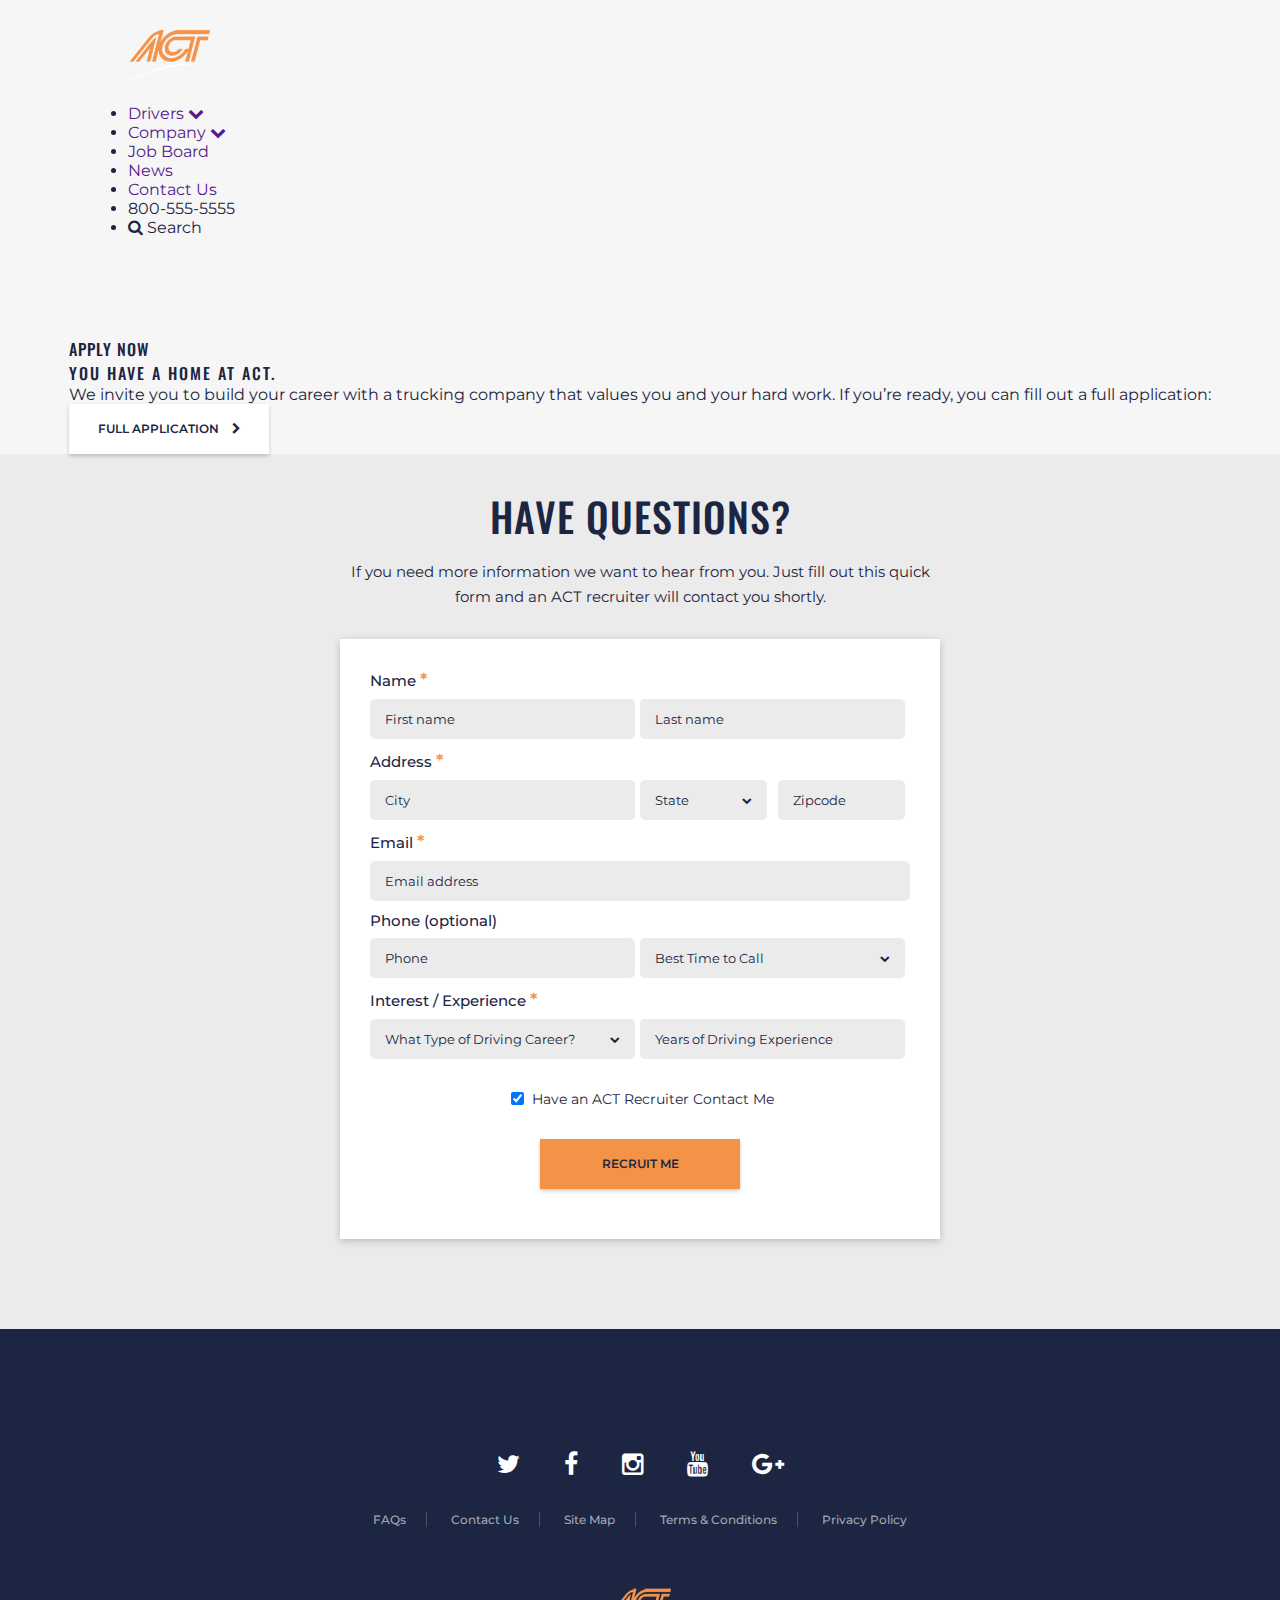
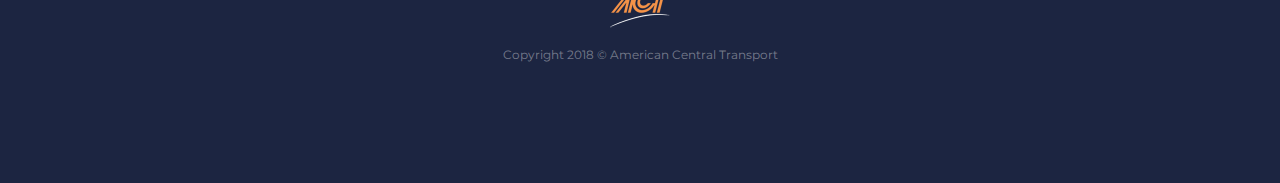
<file: apply-now.html>
<!DOCTYPE html>
<html>
<head>
    
    <meta charset="utf-8">
    <meta http-equiv="X-UA-Compatible" content="IE=edge,chrome=1">
    <title></title>
    <meta name="description" content="">
    <meta name="viewport" content="width=device-width, initial-scale=1, maximum-scale=1, user-scalable=no"/>

    <link href='https://fonts.googleapis.com/css?family=Montserrat:300,400,500,600,700' rel='stylesheet' type='text/css'>
    <link href="https://fonts.googleapis.com/css?family=Oswald:400,500,600" rel="stylesheet">

    <link rel="stylesheet" href="css/font-awesome.min.css">
    <link rel="stylesheet" href="css/da.video.css">
    <link rel="stylesheet" href="css/main.css">

</head>

<body> 
    
    <header>
        <div class="container clearfix">
            <a href="index.html" class="logo-header"><img src="img/act-logo.png" height="100"></a>
            <nav class="primary-menu-left">
                <ul>
                    <li><a href="">Drivers <i class="fa fa-chevron-down"></i></a></li>
                    <li><a href="">Company <i class="fa fa-chevron-down"></i></a></li>
                </ul>
            </nav>
            <nav class="primary-menu-right">
                <ul>
                    <li><a href="">Job Board</a></li>
                    <li><a href="">News</a></li>
                    <li><a href="">Contact Us</a></li>
                </ul>
            </nav>
            <ul class="secondary-menu">
                <li>800-555-5555</li>
                <li><i class="fa fa-search"></i> Search</li>
            </ul>
        </div>
    </header>
  
    <div id="main">
        
        <div class="apply-hero flex-all">
            <div class="hero-copy">
                <h3>Apply Now</h3>
                <h2>You Have a Home at ACT.</h2>
                <p>
                    We invite you to build your career with a trucking company that values you and your hard work. 
                    If you’re ready, you can fill out a full application:
                </p>
                <a href="" class="primary-btn">Full Application <i class="fa fa-chevron-right"></i></a>
            </div>
        </div>

        <section class="apply-form">
            <div class="container">
                <h3>Have Questions?</h3>
                <p>If you need more information we want to hear from you. Just fill out this quick form and an ACT recruiter will contact you shortly.</p>
                <form>
                    <div class="fields clearfix">
                        <label>Name <span class="required">*</span></label>
                        <div class="col-1-2">
                            <input type="text" name="first-name" placeholder="First name">
                        </div>
                        <div class="col-1-2">
                            <input type="text" name="last-name" placeholder="Last name">
                        </div>
                    </div>
                    <div class="fields clearfix">
                        <label>Address <span class="required">*</span></label>
                        <div class="col-1-2">
                            <input type="text" name="city" placeholder="City">
                        </div>
                        <div class="col-1-2 clearfix">
                            <div class="col-1-2 custom-select">
                                <select>
                                    <option selected disabled>State</option>
                                </select>
                            </div>
                            <div class="col-1-2">
                                <input type="text" name="zipcode" placeholder="Zipcode">
                            </div>
                        </div>
                    </div>
                    <div class="fields">
                        <label>Email <span class="required">*</span></label>
                        <input type="email" name="email" placeholder="Email address"> 
                    </div>
                    <div class="fields clearfix">
                        <label>Phone (optional)</label>
                        <div class="col-1-2">
                            <input type="text" name="phone" placeholder="Phone">
                        </div>
                        <div class="col-1-2 custom-select">
                            <select>
                                <option selected disabled>Best Time to Call</option>
                            </select>
                        </div>
                    </div>
                    <div class="fields clearfix">
                        <label>Interest / Experience <span class="required">*</span></label>
                        <div class="col-1-2 custom-select">
                            <select>
                                <option selected disabled>What Type of Driving Career?</option>
                                <option>Company Driver</option>
                                <option>Lease Purchase</option>
                                <option>Owner Operator</option>
                            </select>
                        </div>
                        <div class="col-1-2">
                            <input type="text" name="years-of-experience" placeholder="Years of Driving Experience">
                        </div>
                    </div>
                    <div class="fields checkbox">
                        <input type="checkbox" checked><label>Have an ACT Recruiter Contact Me</label>
                    </div>
                    <div class="fields">
                        <button type="submit" class="primary-btn">Recruit Me</button>
                    </div>
                </form>
            </div>
        </section>
        
    </div><!-- end #main -->
        
    <footer>
        <div class="container">
            <div class="social-menu">
                <ul>
                    <li><a href=""><i class="fa fa-twitter"></i></a></li>
                    <li><a href=""><i class="fa fa-facebook"></i></a></li>
                    <li><a href=""><i class="fa fa-instagram"></i></a></li>
                    <li><a href=""><i class="fa fa-youtube"></i></a></li>
                    <li><a href=""><i class="fa fa-google-plus"></i></a></li>
                </ul>
            </div>
            <div class="footer-menu">
                <ul>
                    <li><a href="">FAQs</a></li>
                    <li><a href="">Contact Us</a></li>
                    <li><a href="">Site Map</a></li>
                    <li><a href="">Terms &amp; Conditions</a></li>
                    <li><a href="">Privacy Policy</a></li>
                </ul>
            </div>
            <div class="copyright">
                <img src="img/act-logo-footer.png" class="logo-footer" height="40"><br>
                <span>Copyright 2018 &copy; American Central Transport</span>
            </div>  
        </div>
    </footer>

    <script src="http://code.jquery.com/jquery-1.9.1.js"></script>
    <script src="js/da.videoplayer.js"></script>
    <script src="js/main.js"></script>

</body>
</html>
</file>
<file: css/da.video.css>
@charset "UTF-8";
/* easeOutExpo */
/* easeInOutExpo */
/* ––––––––––––––––––––––––––––––––––––––––––––––––

VIDEO PLAYER

–––––––––––––––––––––-–––––––––––––––––––––––––– */
@font-face {
  font-family: 'icomoon';
  src: url("../fonts/icomoon.eot?u5zu1h");
  src: url("../onts/icomoon.eot?u5zu1h#iefix") format("embedded-opentype"), url("../fonts/icomoon.ttf?u5zu1h") format("truetype"), url("../fonts/icomoon.woff?u5zu1h") format("woff"), url("../fonts/icomoon.svg?u5zu1h#icomoon") format("svg");
  font-weight: normal;
  font-style: normal;
}
[class^="icon-"], [class*=" icon-"] {
  /* use !important to prevent issues with browser extensions that change fonts */
  font-family: 'icomoon' !important;
  speak: none;
  font-style: normal;
  font-weight: normal;
  font-variant: normal;
  text-transform: none;
  line-height: 1;
  /* Better Font Rendering =========== */
  -webkit-font-smoothing: antialiased;
  -moz-osx-font-smoothing: grayscale;
}

.icon-enlarge:before {
  content: "\e98b";
}

.icon-shrink:before {
  content: "\e98c";
}

.icon-play:before {
  content: "\ea1c";
}

.icon-pause:before {
  content: "\ea1d";
}

.icon-volume-high:before {
  content: "\ea26";
}

.icon-volume-medium:before {
  content: "\ea27";
}

.icon-volume-low:before {
  content: "\ea28";
}

.icon-volume-mute:before {
  content: "\ea2a";
}

.icon-google-plus:before {
  content: "\ea8b";
}

.icon-facebook:before {
  content: "\ea90";
}

.icon-instagram:before {
  content: "\ea92";
}

.icon-twitter:before {
  content: "\ea96";
}

.icon-linkedin:before {
  content: "\eaca";
}

/* hide the default Chrome video player styling */
video::-webkit-media-controls-overlay-enclosure {
  display: none !important;
}

video::-webkit-media-controls-enclosure {
  display: none !important;
}

video::-webkit-media-controls {
  display: none !important;
}

.video-player {
  position: absolute;
  top: 0;
  left: 0;
  width: 100%;
  height: 100%;
  -moz-user-select: none;
  -khtml-user-select: none;
  -webkit-user-select: none;
  -ms-user-select: none;
  user-select: none;
}
.video-player.has-shadow {
  box-shadow: 0 20px 120px 0 rgba(0, 0, 0, 0.6);
}
.video-player .thumbnail {
  position: relative;
  z-index: 10;
  -webkit-transition: all 0.8s cubic-bezier(0.19, 1, 0.22, 1);
  -moz-transition: all 0.8s cubic-bezier(0.19, 1, 0.22, 1);
  -ms-transition: all 0.8s cubic-bezier(0.19, 1, 0.22, 1);
  -o-transition: all 0.8s cubic-bezier(0.19, 1, 0.22, 1);
  transition: all 0.8s cubic-bezier(0.19, 1, 0.22, 1);
}
.video-player .thumbnail.hide {
  opacity: 0;
  filter: alpha(opacity=0);
}
.video-player .thumbnail img {
  display: block;
  width: 100%;
}
.video-player .play-btn-large {
  position: absolute;
  z-index: 6;
  bottom: 3vw;
  left: 3vw;
  font-size: 20px;
  font-weight: 700;
}
.video-player .play-btn-large p {
  display: inline-block;
  margin-right: 10px;
  color: white;
}
.video-player .play-btn-large span {
  display: inline-block;
  width: 50px;
  height: 50px;
  border-radius: 100%;
  background: white;
  text-align: center;
  vertical-align: -4px;
}
.video-player .play-btn-large span i {
  font-size: 20px;
  line-height: 53px;
  color: #1c2541;
}
.video-player video {
  position: absolute;
  z-index: 2;
  top: 0;
  left: 0;
  width: 100%;
  filter: grayscale(0.4);
  opacity: 0;
  filter: alpha(opacity=0);
  -webkit-transition: all 0.8s cubic-bezier(0.19, 1, 0.22, 1);
  -moz-transition: all 0.8s cubic-bezier(0.19, 1, 0.22, 1);
  -ms-transition: all 0.8s cubic-bezier(0.19, 1, 0.22, 1);
  -o-transition: all 0.8s cubic-bezier(0.19, 1, 0.22, 1);
  transition: all 0.8s cubic-bezier(0.19, 1, 0.22, 1);
}
.video-player video.show {
  opacity: 1;
  filter: alpha(opacity=100);
}
.video-player .video-controls {
  position: absolute;
  z-index: 6;
  bottom: 0;
  left: 0;
  width: 100%;
  height: 50px;
  color: white;
  opacity: 0;
  filter: alpha(opacity=0);
  -webkit-transition: all 0.8s cubic-bezier(0.19, 1, 0.22, 1);
  -moz-transition: all 0.8s cubic-bezier(0.19, 1, 0.22, 1);
  -ms-transition: all 0.8s cubic-bezier(0.19, 1, 0.22, 1);
  -o-transition: all 0.8s cubic-bezier(0.19, 1, 0.22, 1);
  transition: all 0.8s cubic-bezier(0.19, 1, 0.22, 1);
}
.video-player .video-controls.show {
  opacity: 1;
  filter: alpha(opacity=100);
}
.video-player .video-controls.hide {
  opacity: 0;
  filter: alpha(opacity=0);
}
.video-player .video-controls .video-controls-container {
  position: relative;
  width: 100%;
  height: 100%;
  padding: 0 15px;
}
.video-player .video-controls .controls-left {
  height: 50px;
  flex-basis: 50px;
  flex-shrink: 0;
}
.video-player .video-controls .controls-right {
  height: 50px;
  flex-basis: 20px;
  flex-shrink: 0;
}
.video-player .video-controls .controls-center {
  height: 50px;
  flex-grow: 1;
  padding: 0 15px;
}
.video-player .video-controls .toggle-btn {
  display: inline-block;
  font-size: 16px;
  width: 20px;
}
.video-player .video-controls input[type=range] {
  -webkit-appearance: none;
  width: 100%;
  background: transparent;
}
.video-player .video-controls input[type=range]::-webkit-slider-thumb {
  -webkit-appearance: none;
}
.video-player .video-controls input[type=range]:focus {
  outline: none;
}
.video-player .video-controls input[type=range]::-ms-track {
  width: 100%;
  cursor: pointer;
  background: transparent;
  border-color: transparent;
  color: transparent;
}
.video-player .video-controls input[type=range]::-webkit-slider-thumb {
  -webkit-appearance: none;
  cursor: pointer;
  margin-left: 2px;
  width: 8px;
  height: 8px;
  background: white;
  border-radius: 100%;
}
.video-player .video-controls input[type=range]::-moz-range-thumb {
  cursor: pointer;
  width: 8px;
  height: 8px;
  background: white;
  border-radius: 100%;
}
.video-player .video-controls input[type=range]::-ms-thumb {
  cursor: pointer;
  width: 8px;
  height: 8px;
  background: white;
  border-radius: 100%;
}
.video-player .video-controls .volume {
  position: relative;
  z-index: 2;
  display: inline-block;
  font-size: 16px;
  width: 20px;
  margin-left: 15px;
}
.video-player .video-controls .volume .volume-slider {
  display: none;
  position: absolute;
  z-index: 0;
  bottom: 0;
  left: -7px;
  width: 30px;
  height: 120px;
}
.video-player .video-controls .volume .volume-slider .volume-slider-container {
  position: relative;
  width: 30px;
  height: 90px;
  margin: 0px auto 0 auto;
  background: #1c2541;
  border-radius: 3px;
}
.video-player .video-controls .volume .volume-slider .volume-slider-container .volume-track {
  position: absolute;
  z-index: 2;
  top: 20px;
  left: 50%;
  margin-left: -1px;
  width: 50px;
  height: 2px;
  background: rgba(255, 255, 255, 0.2);
  transform-origin: 25px 25px;
  -moz-transform: rotate(-90deg);
  -o-transform: rotate(-90deg);
  -ms-transform: rotate(-90deg);
  -webkit-transform: rotate(-90deg);
  transform: rotate(-90deg);
}
.video-player .video-controls .volume .volume-slider .volume-slider-container .volume-indicator {
  position: absolute;
  z-index: 0;
  bottom: 20px;
  left: 50%;
  margin-left: -1px;
  width: 2px;
  height: 25px;
  background: white;
}
.video-player .video-controls .volume:hover .volume-slider {
  display: block;
}
.video-player .video-controls .progress-bar {
  background: #444;
  position: relative;
  display: inline-block;
  flex-grow: 1;
  height: 5px;
  background: rgba(255, 255, 255, 0.3);
}
.video-player .video-controls .progress-bar .progress-fill {
  position: absolute;
  top: 0;
  left: 0;
  width: 0;
  height: 100%;
  background: #f49347;
}
.video-player .video-controls .progress-bar .progress-fill:after {
  content: '';
  display: block;
  position: absolute;
  top: -5px;
  right: 0;
  width: 14px;
  height: 14px;
  background: #f49347;
  border-radius: 100%;
  cursor: pointer;
}
.video-player .video-controls .progress-bar .progress-tooltip {
  position: absolute;
  top: -55px;
  padding: 10px 0;
  width: 70px;
  text-align: center;
  background: #1c2541;
  color: white;
  font-size: 14px;
  border-radius: 3px;
  opacity: 0;
  filter: alpha(opacity=0);
  -webkit-transition: opacity 0.6s cubic-bezier(0.19, 1, 0.22, 1);
  -moz-transition: opacity 0.6s cubic-bezier(0.19, 1, 0.22, 1);
  -ms-transition: opacity 0.6s cubic-bezier(0.19, 1, 0.22, 1);
  -o-transition: opacity 0.6s cubic-bezier(0.19, 1, 0.22, 1);
  transition: opacity 0.6s cubic-bezier(0.19, 1, 0.22, 1);
}
.video-player .video-controls .progress-bar .progress-tooltip.show {
  opacity: 1;
  filter: alpha(opacity=100);
}
.video-player .video-controls .duration {
  display: inline-block;
  font-size: 14px;
  flex-basis: 50px;
  flex-shrink: 0;
  margin-left: 15px;
}
.video-player .video-controls .fs_toggle {
  display: inline-block;
  cursor: pointer;
}
.video-player .video-controls .fs_toggle i {
  font-size: 16px;
}

/*# sourceMappingURL=da.video.css.map */
</file>
<file: css/main.css>
@charset "UTF-8";
/* easeOutExpo */
/* easeInOutExpo */
/* ––––––––––––––––––––––––––––––––––––––––––––
RESETS
––––––––––––––––––––––––––––––––––––––––––– */
html, body, div, span, applet, object, iframe,
h1, h2, h3, h4, h5, h6, p, blockquote, pre,
a, abbr, acronym, address, big, cite, code,
del, dfn, em, img, ins, kbd, q, s, samp,
small, strike, strong, sub, sup, tt, var,
b, u, i, center,
dl, dt, dd, ol, ul, li,
fieldset, form, label, legend,
table, caption, tbody, tfoot, thead, tr, th, td,
article, aside, canvas, details, embed,
figure, figcaption, footer, header, hgroup,
menu, nav, output, ruby, section, summary,
time, mark, audio, video {
  margin: 0;
  padding: 0;
  border: 0;
  font-size: 100%;
  font: inherit;
  vertical-align: baseline;
}

article, aside, details, figcaption, figure,
footer, header, hgroup, menu, nav, section {
  display: block;
}

/* ––––––––––––––––––––––––––––––––––––––––––––
HELPERS
––––––––––––––––––––––––––––––––––––––––––– */
.clearfix {
  *zoom: 1;
}

.clearfix:before,
.clearfix:after {
  display: table;
  line-height: 0;
  content: "";
}

.clearfix:after {
  clear: both;
}

.clear {
  clear: both;
}

*,
*:after,
*:before {
  -webkit-box-sizing: border-box;
  -moz-box-sizing: border-box;
  box-sizing: border-box;
}

.flex-right {
  display: flex;
  justify-content: flex-end;
}

.flex-center-v {
  display: flex;
  align-items: center;
}

.flex-center-h {
  display: flex;
  justify-content: center;
}

.flex-all {
  display: flex;
  align-items: center;
  justify-content: center;
}

/* ––––––––––––––––––––––––––––––––––––––––––––
TYPOGRAPHY
––––––––––––––––––––––––––––––––––––––––––– */
h1, h2, h3, h4 {
  font-family: "Oswald";
  text-transform: uppercase;
}

h2 {
  letter-spacing: 2px;
  font-weight: 500;
}

h3 {
  font-weight: 500;
  letter-spacing: 1px;
}

h4 {
  font-weight: 500;
}

a {
  text-decoration: none;
}

.li-divide {
  font-weight: 300;
}

.tout-copy {
  z-index: 2;
  position: relative;
  max-width: 450px;
  padding: 0 0;
}
.tout-copy h3 {
  font-size: 45px;
  line-height: 50px;
  text-transform: uppercase;
}
.tout-copy h4 {
  font-size: 20px;
  line-height: 25px;
  text-transform: uppercase;
  margin-bottom: 0px;
  color: #f49347;
}
.tout-copy p {
  font-size: 15px;
  line-height: 25px;
  margin-top: 20px;
  color: #888;
}
.tout-copy .primary-btn {
  margin-top: 30px;
}

.primary-btn {
  display: inline-block;
  border: none;
  padding: 0 15px;
  height: 50px;
  background: white;
  color: #1c2541;
  font-family: "Montserrat";
  font-size: 12px;
  line-height: 50px;
  font-weight: 600;
  text-transform: uppercase;
  text-align: center;
  min-width: 200px;
  box-shadow: 0 2px 4px 0 rgba(0, 0, 0, 0.2);
}
.primary-btn i {
  margin-left: 10px;
}
.primary-btn:focus {
  outline: none;
}
.primary-btn:hover i {
  -webkit-animation: arrow-move .6s 1;
  -moz-animation: arrow-move .6s 1;
  -o-animation: arrow-move .6s 1;
  animation: arrow-move .6s 1;
}

.scroll-cue {
  position: absolute;
  z-index: 10;
  bottom: 80px;
  font-family: "Oswald";
  text-transform: uppercase;
  font-weight: 600;
  letter-spacing: 2px;
  font-size: 12px;
  color: white;
  text-align: center;
}
.scroll-cue span {
  display: inline-block;
  position: relative;
}
.scroll-cue:after {
  position: absolute;
  top: 35px;
  left: 50%;
  margin-left: 0;
  display: inline-block;
  content: "";
  width: 1px;
  height: 30px;
  background: rgba(255, 255, 255, 0.4);
  animation: scrollCue 2s ease-out infinite;
}

@keyframes scrollCue {
  0% {
    -moz-transform: translateY(0);
    -o-transform: translateY(0);
    -ms-transform: translateY(0);
    -webkit-transform: translateY(0);
    transform: translateY(0);
    height: 30px;
  }
  55% {
    -moz-transform: translateY(0);
    -o-transform: translateY(0);
    -ms-transform: translateY(0);
    -webkit-transform: translateY(0);
    transform: translateY(0);
    height: 30px;
  }
  70% {
    -moz-transform: translateY(30px);
    -o-transform: translateY(30px);
    -ms-transform: translateY(30px);
    -webkit-transform: translateY(30px);
    transform: translateY(30px);
    height: 0;
  }
  85% {
    -moz-transform: translateY(0);
    -o-transform: translateY(0);
    -ms-transform: translateY(0);
    -webkit-transform: translateY(0);
    transform: translateY(0);
    height: 0;
  }
  100% {
    -moz-transform: translateY(0);
    -o-transform: translateY(0);
    -ms-transform: translateY(0);
    -webkit-transform: translateY(0);
    transform: translateY(0);
    height: 30px;
  }
}
/* ––––––––––––––––––––––––––––––––––––––––––––
GLOBAL STYLES
––––––––––––––––––––––––––––––––––––––––––– */
html, body {
  height: 100%;
  -webkit-font-smoothing: antialiased;
  font-family: "Montserrat", sans-serif;
  color: #1c2541;
  background: #f6f6f6;
  min-width: 1280px;
}

#main {
  position: relative;
  width: 100%;
  margin: 0 auto;
  padding-top: 100px;
<<<<<<< HEAD
  background: #f6f6f6 url(../img/texture-1.jpg) no-repeat center top;
=======
  background: url(../img/texture-1.jpg) no-repeat top center;
>>>>>>> 2a22db0f5f4ff3915bcb5f3139cc62cd6643b0e8
}

.container {
  position: relative;
  width: 100%;
  max-width: 1024px;
  margin: 0 auto;
}

.container-large {
  position: relative;
  width: 100%;
  max-width: 1200px;
  margin: 0 auto;
}

.container-large {
  position: relative;
  width: 100%;
  max-width: 1400px;
  margin: 0 auto;
}

.col-1-2 {
  width: 50%;
  float: left;
}
.col-1-2 img {
  width: 100%;
}

.col-1-3 {
  width: 32.666666%;
  float: left;
  margin-right: 1%;
}
.col-1-3:last-child {
  margin-right: 0;
}

.col-1-4 {
  width: 25%;
  float: left;
}

.col-1-5 {
  width: 20%;
  float: left;
}
.col-1-5 img {
  display: block;
  width: 100%;
  height: auto;
}

.col-1-75 {
  width: 75%;
  float: left;
}
.col-1-75 img {
  width: 100%;
}

.col-1-25 {
  width: 25%;
  float: left;
}

/* ––––––––––––––––––––––––––––––––––––––––––––

-- Header

––––––––––––––––––––––––––––––––––––––––––– */
header.site-header {
  z-index: 100;
  position: fixed;
  top: 0;
  left: 0;
  width: 100%;
<<<<<<< HEAD
  height: 90px;
=======
  min-width: 1280px;
  height: 100px;
>>>>>>> 2a22db0f5f4ff3915bcb5f3139cc62cd6643b0e8
  background: #1c2541;
}
header.site-header .container {
  position: relative;
  height: 100%;
<<<<<<< HEAD
  max-width: 1400px;
=======
  max-width: 1200px;
>>>>>>> 2a22db0f5f4ff3915bcb5f3139cc62cd6643b0e8
  background: #1c2541;
}

.site-header--js {
  -webkit-transition: transform 0.8s cubic-bezier(0.19, 1, 0.22, 1);
  -moz-transition: transform 0.8s cubic-bezier(0.19, 1, 0.22, 1);
  -ms-transition: transform 0.8s cubic-bezier(0.19, 1, 0.22, 1);
  -o-transition: transform 0.8s cubic-bezier(0.19, 1, 0.22, 1);
  transition: transform 0.8s cubic-bezier(0.19, 1, 0.22, 1);
}
.site-header--js.hide {
  -moz-transform: translateY(-90px);
  -o-transform: translateY(-90px);
  -ms-transform: translateY(-90px);
  -webkit-transform: translateY(-90px);
  transform: translateY(-90px);
}

.site-header__logo {
  float: left;
}
.site-header__logo img {
  display: block;
}

.site-header__nav li {
  display: inline-block;
  font-size: 12px;
  line-height: 90px;
  font-weight: 600;
  text-transform: uppercase;
  color: white;
}
.site-header__nav li a {
  color: white;
  -webkit-transition: color 0.6s cubic-bezier(0.19, 1, 0.22, 1);
  -moz-transition: color 0.6s cubic-bezier(0.19, 1, 0.22, 1);
  -ms-transition: color 0.6s cubic-bezier(0.19, 1, 0.22, 1);
  -o-transition: color 0.6s cubic-bezier(0.19, 1, 0.22, 1);
  transition: color 0.6s cubic-bezier(0.19, 1, 0.22, 1);
}
.site-header__nav li a:hover {
  color: #f49347;
}
.site-header__nav i {
  font-size: 10px;
  vertical-align: 1.5px;
  margin-left: 5px;
}
.site-header__nav .has-sub-menu {
  position: relative;
  cursor: pointer;
}
.site-header__nav .sub-menu {
  display: none;
  position: absolute;
  left: -20px;
  width: 200px;
  background: rgba(24, 36, 67, 0.95);
}
.site-header__nav .sub-menu li {
  display: block;
  line-height: 12px;
  margin: 0;
  border-top: 1px solid rgba(255, 255, 255, 0.1);
}
.site-header__nav .sub-menu li:first-child {
  border-top: none;
}
.site-header__nav .sub-menu li a {
  display: block;
  padding: 20px 20px;
}

.site-header__nav-primary {
  float: left;
  margin-left: 40px;
}
.site-header__nav-primary li {
  margin: 0 40px 0 0;
}

.site-header__nav-secondary {
  float: right;
}
.site-header__nav-secondary li {
  margin: 0 0 0 20px;
}
.site-header__nav-secondary i {
  font-size: 16px;
  vertical-align: middle;
  margin-right: 5px;
}

.site-header__apply {
  position: absolute;
  top: 90px;
  right: 0;
}

.apply-btn {
  display: inline-block;
  width: 160px;
  height: 50px;
  background: #f49347;
  color: #1c2541;
  font-family: "Oswald";
  font-weight: 600;
  text-align: center;
  font-size: 20px;
  line-height: 50px;
  text-transform: uppercase;
}

@-webkit-keyframes arrow-move {
  0% {
    -moz-transform: translateX(0);
    -o-transform: translateX(0);
    -ms-transform: translateX(0);
    -webkit-transform: translateX(0);
    transform: translateX(0);
    opacity: 1;
    filter: alpha(opacity=100);
  }
  20% {
    -moz-transform: translateX(20px);
    -o-transform: translateX(20px);
    -ms-transform: translateX(20px);
    -webkit-transform: translateX(20px);
    transform: translateX(20px);
    opacity: 0;
    filter: alpha(opacity=0);
  }
  30% {
    -moz-transform: translateX(-20px);
    -o-transform: translateX(-20px);
    -ms-transform: translateX(-20px);
    -webkit-transform: translateX(-20px);
    transform: translateX(-20px);
    opacity: 0;
    filter: alpha(opacity=0);
  }
  100% {
    -moz-transform: translateX(0);
    -o-transform: translateX(0);
    -ms-transform: translateX(0);
    -webkit-transform: translateX(0);
    transform: translateX(0);
    opacity: 1;
    filter: alpha(opacity=100);
  }
}
@-moz-keyframes arrow-move {
  0% {
    -moz-transform: translateX(0);
    -o-transform: translateX(0);
    -ms-transform: translateX(0);
    -webkit-transform: translateX(0);
    transform: translateX(0);
    opacity: 1;
    filter: alpha(opacity=100);
  }
  20% {
    -moz-transform: translateX(20px);
    -o-transform: translateX(20px);
    -ms-transform: translateX(20px);
    -webkit-transform: translateX(20px);
    transform: translateX(20px);
    opacity: 0;
    filter: alpha(opacity=0);
  }
  30% {
    -moz-transform: translateX(-20px);
    -o-transform: translateX(-20px);
    -ms-transform: translateX(-20px);
    -webkit-transform: translateX(-20px);
    transform: translateX(-20px);
    opacity: 0;
    filter: alpha(opacity=0);
  }
  100% {
    -moz-transform: translateX(0);
    -o-transform: translateX(0);
    -ms-transform: translateX(0);
    -webkit-transform: translateX(0);
    transform: translateX(0);
    opacity: 1;
    filter: alpha(opacity=100);
  }
}
@-o-keyframes arrow-move {
  0% {
    -moz-transform: translateX(0);
    -o-transform: translateX(0);
    -ms-transform: translateX(0);
    -webkit-transform: translateX(0);
    transform: translateX(0);
    opacity: 1;
    filter: alpha(opacity=100);
  }
  20% {
    -moz-transform: translateX(20px);
    -o-transform: translateX(20px);
    -ms-transform: translateX(20px);
    -webkit-transform: translateX(20px);
    transform: translateX(20px);
    opacity: 0;
    filter: alpha(opacity=0);
  }
  30% {
    -moz-transform: translateX(-20px);
    -o-transform: translateX(-20px);
    -ms-transform: translateX(-20px);
    -webkit-transform: translateX(-20px);
    transform: translateX(-20px);
    opacity: 0;
    filter: alpha(opacity=0);
  }
  100% {
    -moz-transform: translateX(0);
    -o-transform: translateX(0);
    -ms-transform: translateX(0);
    -webkit-transform: translateX(0);
    transform: translateX(0);
    opacity: 1;
    filter: alpha(opacity=100);
  }
}
@keyframes arrow-move {
  0% {
    -moz-transform: translateX(0);
    -o-transform: translateX(0);
    -ms-transform: translateX(0);
    -webkit-transform: translateX(0);
    transform: translateX(0);
    opacity: 1;
    filter: alpha(opacity=100);
  }
  20% {
    -moz-transform: translateX(20px);
    -o-transform: translateX(20px);
    -ms-transform: translateX(20px);
    -webkit-transform: translateX(20px);
    transform: translateX(20px);
    opacity: 0;
    filter: alpha(opacity=0);
  }
  30% {
    -moz-transform: translateX(-20px);
    -o-transform: translateX(-20px);
    -ms-transform: translateX(-20px);
    -webkit-transform: translateX(-20px);
    transform: translateX(-20px);
    opacity: 0;
    filter: alpha(opacity=0);
  }
  100% {
    -moz-transform: translateX(0);
    -o-transform: translateX(0);
    -ms-transform: translateX(0);
    -webkit-transform: translateX(0);
    transform: translateX(0);
    opacity: 1;
    filter: alpha(opacity=100);
  }
}
footer {
  background: #1c2541;
}
footer .container {
  max-width: 1280px;
  padding: 120px 0;
  background: #1c2541;
}
footer .social-menu {
  text-align: center;
}
footer .social-menu li {
  font-size: 25px;
  display: inline-block;
  margin: 0 20px;
}
footer .social-menu li a {
  color: white;
}
footer .footer-menu {
  text-align: center;
  margin-top: 30px;
}
footer .footer-menu li {
  font-size: 12px;
  font-weight: 500;
  display: inline-block;
  padding: 0 20px;
  border-right: 1px solid rgba(255, 255, 255, 0.2);
}
footer .footer-menu li:last-child {
  border-right: none;
}
footer .footer-menu li a {
  color: rgba(255, 255, 255, 0.6);
  -webkit-transition: color 0.6s cubic-bezier(0.19, 1, 0.22, 1);
  -moz-transition: color 0.6s cubic-bezier(0.19, 1, 0.22, 1);
  -ms-transition: color 0.6s cubic-bezier(0.19, 1, 0.22, 1);
  -o-transition: color 0.6s cubic-bezier(0.19, 1, 0.22, 1);
  transition: color 0.6s cubic-bezier(0.19, 1, 0.22, 1);
}
footer .footer-menu li a:hover {
  color: white;
}
footer .footer-apply {
  display: block;
  width: 200px;
  height: 50px;
  background: transparent;
  color: white;
  border: 1px solid white;
  font-family: "Oswald";
  font-weight: 600;
  text-align: center;
  font-size: 20px;
  line-height: 48px;
  text-transform: uppercase;
  margin: 0 auto 40px auto;
}
footer .footer-apply i {
  font-size: 12px;
  margin-left: 6px;
  vertical-align: 3px;
}
footer .footer-apply:hover i {
  -webkit-animation: arrow-move .6s 1;
  -moz-animation: arrow-move .6s 1;
  -o-animation: arrow-move .6s 1;
  animation: arrow-move .6s 1;
}
footer .copyright {
  margin-top: 60px;
  text-align: center;
}
footer .copyright span {
  display: inline-block;
  margin-top: 15px;
  font-size: 12px;
  color: rgba(255, 255, 255, 0.4);
}

.home-hero {
  position: relative;
  width: 100%;
  height: 95%;
}
.home-hero #home-hero-copy {
  position: relative;
  z-index: 2;
  text-align: center;
}
.home-hero #home-hero-copy.hide {
  opacity: 0;
  filter: alpha(opacity=0);
}
.home-hero #home-hero-copy .sliding-text {
  position: relative;
}
.home-hero #home-hero-copy h2 {
  position: relative;
  z-index: 4;
  font-size: 120px;
  line-height: 120px;
  letter-spacing: 3px;
  text-transform: uppercase;
  color: white;
}
.home-hero #home-hero-copy h2 .letter {
  display: inline-block;
}
.home-hero #home-hero-copy .underline {
  position: absolute;
  z-index: 2;
  top: 50%;
  left: -10%;
  margin-top: 4px;
  display: inline-block;
  width: 0;
  height: 1px;
  background: rgba(255, 255, 255, 0.6);
  -moz-transform: translateX(100%);
  -o-transform: translateX(100%);
  -ms-transform: translateX(100%);
  -webkit-transform: translateX(100%);
  transform: translateX(100%);
}
.home-hero #home-hero-copy h3 {
  margin-bottom: 0px;
  font-size: 25px;
  line-height: 25px;
  text-transform: uppercase;
  color: white;
}
.home-hero #home-hero-copy .play-btn {
  margin-top: 30px;
  display: inline-block;
  width: 60px;
  height: 60px;
  border-radius: 100%;
  background: white;
  text-align: center;
  -webkit-transition: all 0.8s cubic-bezier(0.19, 1, 0.22, 1);
  -moz-transition: all 0.8s cubic-bezier(0.19, 1, 0.22, 1);
  -ms-transition: all 0.8s cubic-bezier(0.19, 1, 0.22, 1);
  -o-transition: all 0.8s cubic-bezier(0.19, 1, 0.22, 1);
  transition: all 0.8s cubic-bezier(0.19, 1, 0.22, 1);
}
.home-hero #home-hero-copy .play-btn i {
  font-size: 18px;
  line-height: 62px;
  color: #1c2541;
}
.home-hero .video-wrap {
  position: absolute;
  top: 0;
  left: 0;
  width: 100%;
  height: 100%;
  background: #151515;
  overflow: hidden;
}
.home-hero .video-wrap video {
  z-index: 0;
  display: block;
  position: absolute;
  top: 0;
  left: 0;
  width: 100%;
<<<<<<< HEAD
  opacity: 0.75;
  filter: alpha(opacity=75);
=======
  opacity: 1;
  filter: alpha(opacity=100);
  filter: grayscale(25%);
>>>>>>> 2a22db0f5f4ff3915bcb5f3139cc62cd6643b0e8
  -webkit-backface-visibility: none;
}

.home-hero-thumbs .col-1-5 {
  position: relative;
  background: #1c2541;
}
.home-hero-thumbs .col-1-5:hover img {
  opacity: 1;
  filter: alpha(opacity=100);
}
.home-hero-thumbs img {
  position: relative;
  z-index: 0;
  opacity: 0.7;
  filter: alpha(opacity=70);
  -webkit-transition: opacity 0.8s cubic-bezier(0.19, 1, 0.22, 1);
  -moz-transition: opacity 0.8s cubic-bezier(0.19, 1, 0.22, 1);
  -ms-transition: opacity 0.8s cubic-bezier(0.19, 1, 0.22, 1);
  -o-transition: opacity 0.8s cubic-bezier(0.19, 1, 0.22, 1);
  transition: opacity 0.8s cubic-bezier(0.19, 1, 0.22, 1);
}

.home-driver-stories {
  padding: 200px 0;
  background: url(../img/texture-2.jpg) no-repeat center bottom;
}
.home-driver-stories .bgtext {
  position: absolute;
  width: 100%;
  text-align: center;
  margin-top: -200px;
  z-index: 4;
  font-size: 280px;
  color: rgba(255, 255, 255, 0.2);
}
.home-driver-stories .col-1-2 {
  position: relative;
}
.home-driver-stories .col-1-2:first-child {
  z-index: 50;
}
.home-driver-stories .col-1-2:first-child h4 {
  position: absolute;
  width: 100%;
  text-align: center;
  z-index: 4;
  bottom: 50px;
}
.home-driver-stories .col-1-2:last-child {
  padding: 60px;
}
.home-driver-stories h4 {
  position: absolute;
  z-index: 6;
  width: 100%;
  text-align: center;
  bottom: 50px;
  font-size: 70px;
  line-height: 70px;
  letter-spacing: 3px;
  color: white;
}
.home-driver-stories h3 {
  font-size: 100px;
  line-height: 100px;
  letter-spacing: 3px;
  color: #1c2541;
}
.home-driver-stories h3:before {
  content: "";
  display: block;
  width: 100px;
  height: 12px;
  background: #f49347;
  margin-bottom: 15px;
}
.home-driver-stories p {
  color: rgba(0, 0, 0, 0.5);
}
.home-driver-stories .primary-btn {
  margin-top: 60px;
}
.home-driver-stories img {
  position: relative;
  z-index: 2;
  display: block;
  box-shadow: 0 30px 90px 0 rgba(0, 0, 0, 0.4);
}

.flipping-drivers {
  perspective: 800px;
}

.flipping-drivers-slider {
  position: relative;
}

.flipping-drivers-slide {
  position: relative;
  perspective: 800px;
  -moz-transform: rotateY(20deg);
  -o-transform: rotateY(20deg);
  -ms-transform: rotateY(20deg);
  -webkit-transform: rotateY(20deg);
  transform: rotateY(20deg);
  -webkit-transition: all 1s cubic-bezier(0.19, 1, 0.22, 1);
  -moz-transition: all 1s cubic-bezier(0.19, 1, 0.22, 1);
  -ms-transition: all 1s cubic-bezier(0.19, 1, 0.22, 1);
  -o-transition: all 1s cubic-bezier(0.19, 1, 0.22, 1);
  transition: all 1s cubic-bezier(0.19, 1, 0.22, 1);
  opacity: 0;
  filter: alpha(opacity=0);
}
.flipping-drivers-slide img, .flipping-drivers-slide h4 {
  will-change: transform;
  -webkit-transition: transform 1.5s cubic-bezier(0.19, 1, 0.22, 1);
  -moz-transition: transform 1.5s cubic-bezier(0.19, 1, 0.22, 1);
  -ms-transition: transform 1.5s cubic-bezier(0.19, 1, 0.22, 1);
  -o-transition: transform 1.5s cubic-bezier(0.19, 1, 0.22, 1);
  transition: transform 1.5s cubic-bezier(0.19, 1, 0.22, 1);
}
.flipping-drivers-slide.active {
  -moz-transform: rotateY(0) rotateX(0);
  -o-transform: rotateY(0) rotateX(0);
  -ms-transform: rotateY(0) rotateX(0);
  -webkit-transform: rotateY(0) rotateX(0);
  transform: rotateY(0) rotateX(0);
  opacity: 1;
  filter: alpha(opacity=100);
}

.home-programs {
  position: relative;
  padding: 0;
  text-align: center;
}
.home-programs h2 {
<<<<<<< HEAD
  font-size: 40px;
=======
  position: relative;
  font-size: 45px;
>>>>>>> 2a22db0f5f4ff3915bcb5f3139cc62cd6643b0e8
  margin-bottom: 30px;
  text-align: center;
}
.home-programs h2:before {
  content: "";
  display: block;
  width: 70px;
  height: 8px;
  background: #f49347;
  margin: 0 auto 5px auto;
}
.home-programs .col-1-3 {
  background: white;
  margin: 0 10px;
}
.home-programs .col-1-3 img {
  display: block;
  width: 100%;
  opacity: 1;
  filter: alpha(opacity=100);
  filter: grayscale(30%);
}
.home-programs .program-img {
  background: #1c2541;
}
.home-programs .programs-copy {
  padding: 0 0;
  padding: 0 40px;
  height: 260px;
  text-align: center;
  color: #1c2541;
}
.home-programs .programs-copy h3 {
  font-size: 28px;
  line-height: 33px;
  text-transform: uppercase;
}
.home-programs .programs-copy h4 {
  font-size: 16px;
  line-height: 24px;
  letter-spacing: 0.5px;
  text-transform: uppercase;
  font-weight: 300;
  margin-bottom: 0px;
<<<<<<< HEAD
  color: rgba(0, 0, 0, 0.5);
=======
  color: rgba(0, 0, 0, 0.4);
>>>>>>> 2a22db0f5f4ff3915bcb5f3139cc62cd6643b0e8
}
.home-programs .programs-copy p {
  font-size: 15px;
  line-height: 25px;
  margin-top: 20px;
}
.home-programs .programs-copy .primary-btn {
  margin-top: 30px;
}

.home-programs-slider {
  position: relative;
}
.home-programs-slider .slick-slide:focus {
  outline: none;
}

.slider-next-btn {
  position: absolute;
  cursor: pointer;
  z-index: 10;
  top: 50%;
<<<<<<< HEAD
  margin-top: -30px;
  right: -80px;
  width: 56px;
  height: 56px;
  background: white;
  box-shadow: 0 6px 20px 0 rgba(0, 0, 0, 0.2);
=======
  margin-top: 15px;
  right: 0;
  width: 56px;
  height: 56px;
  background: white;
  box-shadow: 0 6px 16px 0 rgba(0, 0, 0, 0.2);
>>>>>>> 2a22db0f5f4ff3915bcb5f3139cc62cd6643b0e8
  border-radius: 60px;
}
.slider-next-btn i {
  font-size: 12px;
  color: #1c2541;
}

.flipping-drivers-slider-next-btn {
  position: absolute;
  cursor: pointer;
  z-index: 10;
  top: 50%;
  margin-top: -30px;
  right: -30px;
  width: 56px;
  height: 56px;
  background: white;
<<<<<<< HEAD
  box-shadow: 0 6px 20px 0 rgba(0, 0, 0, 0.2);
=======
  box-shadow: 0 6px 16px 0 rgba(0, 0, 0, 0.2);
>>>>>>> 2a22db0f5f4ff3915bcb5f3139cc62cd6643b0e8
  border-radius: 60px;
}
.flipping-drivers-slider-next-btn i {
  font-size: 12px;
  color: #1c2541;
}

.apply-form {
  background: #ebebeb;
  text-align: center;
  padding-bottom: 90px;
}
.apply-form .container {
  max-width: 600px;
}
.apply-form h3 {
  font-size: 40px;
  line-height: 45px;
  text-transform: uppercase;
  color: #1c2541;
  padding-top: 40px;
}
.apply-form p {
  font-size: 15px;
  line-height: 25px;
  max-width: 600px;
  margin: 0 auto 0 auto;
  padding-top: 20px;
  text-align: center;
  color: #1c2541;
}

form {
  padding: 30px 30px 50px 30px;
  margin-top: 30px;
  background: white;
  box-shadow: 0 2px 8px 0 rgba(0, 0, 0, 0.2);
}
form .fields {
  margin-top: 2%;
}
form .fields:first-child {
  margin-top: 0;
}
form .fields .col-1-2 {
  width: 49%;
}
form .fields .col-1-2:first-child {
  margin-right: 1%;
}
form .fields .col-1-2:last-child {
  margin-left: 1%;
}
form .fields .col-1-2 .col-1-2 {
  width: 48%;
}
form .fields .col-1-2 .col-1-2:first-child {
  margin-right: 2%;
}
form .fields .col-1-2 .col-1-2:last-child {
  margin-left: 2%;
}
form label {
  font-size: 15px;
  font-weight: 500;
  display: block;
  margin-bottom: 8px;
  text-align: left;
  color: #1c2541;
}
form .required {
  font-size: 18px;
  font-weight: 600;
  color: #f49347;
}
form input[type="text"], form input[type="email"] {
  display: block;
  width: 100%;
  border: none;
  border-radius: 5px;
  padding: 0 15px;
  height: 40px;
  font-size: 13px;
  font-family: "Montserrat", sans-serif;
  background: #ebebeb;
  color: #1c2541;
  -webkit-transition: border-color 0.6s cubic-bezier(0.19, 1, 0.22, 1);
  -moz-transition: border-color 0.6s cubic-bezier(0.19, 1, 0.22, 1);
  -ms-transition: border-color 0.6s cubic-bezier(0.19, 1, 0.22, 1);
  -o-transition: border-color 0.6s cubic-bezier(0.19, 1, 0.22, 1);
  transition: border-color 0.6s cubic-bezier(0.19, 1, 0.22, 1);
}
form input[type="text"]:focus, form input[type="email"]:focus {
  outline: none;
}
form input[type="text"].placeholder, form input[type="email"].placeholder {
  color: #1c2541;
}
form input[type="text"]:-moz-placeholder, form input[type="email"]:-moz-placeholder {
  color: #1c2541;
}
form input[type="text"]::-webkit-input-placeholder, form input[type="email"]::-webkit-input-placeholder {
  color: #1c2541;
}
form input[type="text"]:-ms-input-placeholder, form input[type="email"]:-ms-input-placeholder {
  color: #1c2541;
}
form .custom-select {
  position: relative;
}
form .custom-select select {
  position: relative;
  display: block;
  width: 100%;
  padding: 0 15px;
  height: 40px;
  font-size: 13px;
  line-height: 40px;
  font-family: "Montserrat", sans-serif;
  background: #ebebeb;
  color: #1c2541;
  border: none;
  border-radius: 5px;
  -webkit-appearance: none;
  -moz-appearance: none;
  appearance: none;
  -webkit-transition: border-color 0.6s cubic-bezier(0.19, 1, 0.22, 1);
  -moz-transition: border-color 0.6s cubic-bezier(0.19, 1, 0.22, 1);
  -ms-transition: border-color 0.6s cubic-bezier(0.19, 1, 0.22, 1);
  -o-transition: border-color 0.6s cubic-bezier(0.19, 1, 0.22, 1);
  transition: border-color 0.6s cubic-bezier(0.19, 1, 0.22, 1);
}
form .custom-select select:focus {
  outline: none;
}
form .custom-select:after {
  content: "\f078";
  font-family: "FontAwesome";
  font-size: 10px;
  color: #1c2541;
  right: 15px;
  top: 15px;
  padding: 0 0 1px;
  position: absolute;
  pointer-events: none;
}
form button.primary-btn {
  margin-top: 20px;
  background: #f49347;
  color: #1c2541;
}
form .checkbox {
  margin-top: 30px;
}
form .checkbox label {
  display: inline;
  font-size: 14px;
  font-weight: 400;
}
form .checkbox input {
  margin-top: 1px;
  margin-right: 8px;
  vertical-align: middle;
}
form .cancel-btn {
  font-size: 14px;
  color: #f49347;
  display: inline-block;
  margin: 15px auto 0 auto;
  cursor: pointer;
}

/*# sourceMappingURL=main.css.map */
</file>
